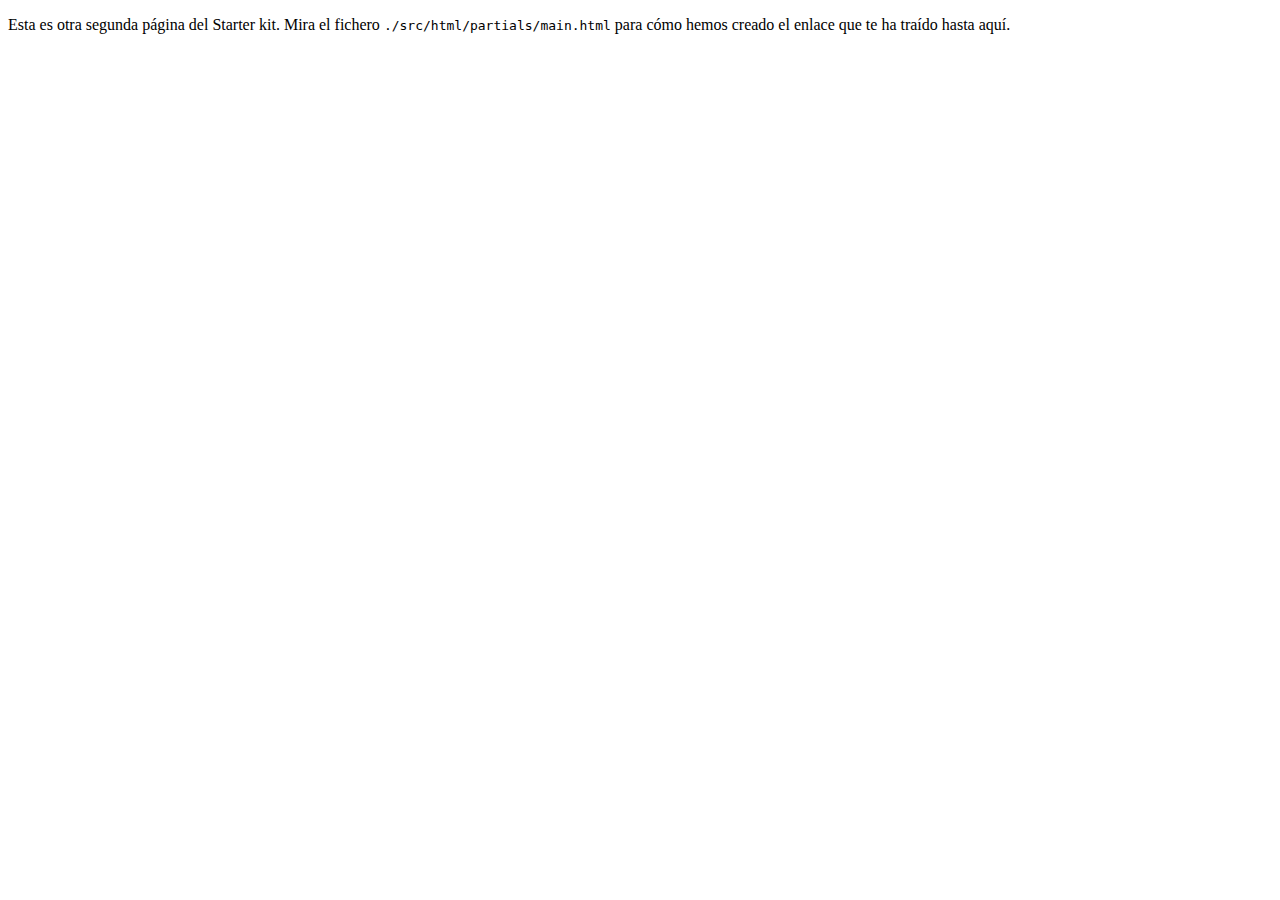
<file: src/more-info.html>
<!DOCTYPE html>
<html lang="es">
  <head>
    <meta charset="UTF-8" />
    <meta name="viewport" content="width=device-width, initial-scale=1" />
    <title>Adalab Web Starter Kit</title>
    <link href="https://fonts.googleapis.com/css?family=Roboto&display=swap" rel="stylesheet" />
    <link rel="stylesheet" href="./scss/main.scss" />
    <link rel="icon" href="./images/favicon.png" />
  </head>

  <body>
    <div class="page">
      <load src="./partials/header.html" title="Otra página del starter kit" />
      <main>
        <p>
          Esta es otra segunda página del Starter kit. Mira el fichero
          <code class="code">./src/html/partials/main.html</code> para cómo hemos creado el enlace
          que te ha traído hasta aquí.
        </p>
        <p>
          <load
          src="./partials/link.html"
          aClass="link__adalab"
          text="Volver a la página principal"
          url="./index.html"
        />
        </p>
      </main>
      <load src="./partials/footer.html" />
    </div>
    <script src="./js/main.js"></script>
  </body>
</html>
</file>
